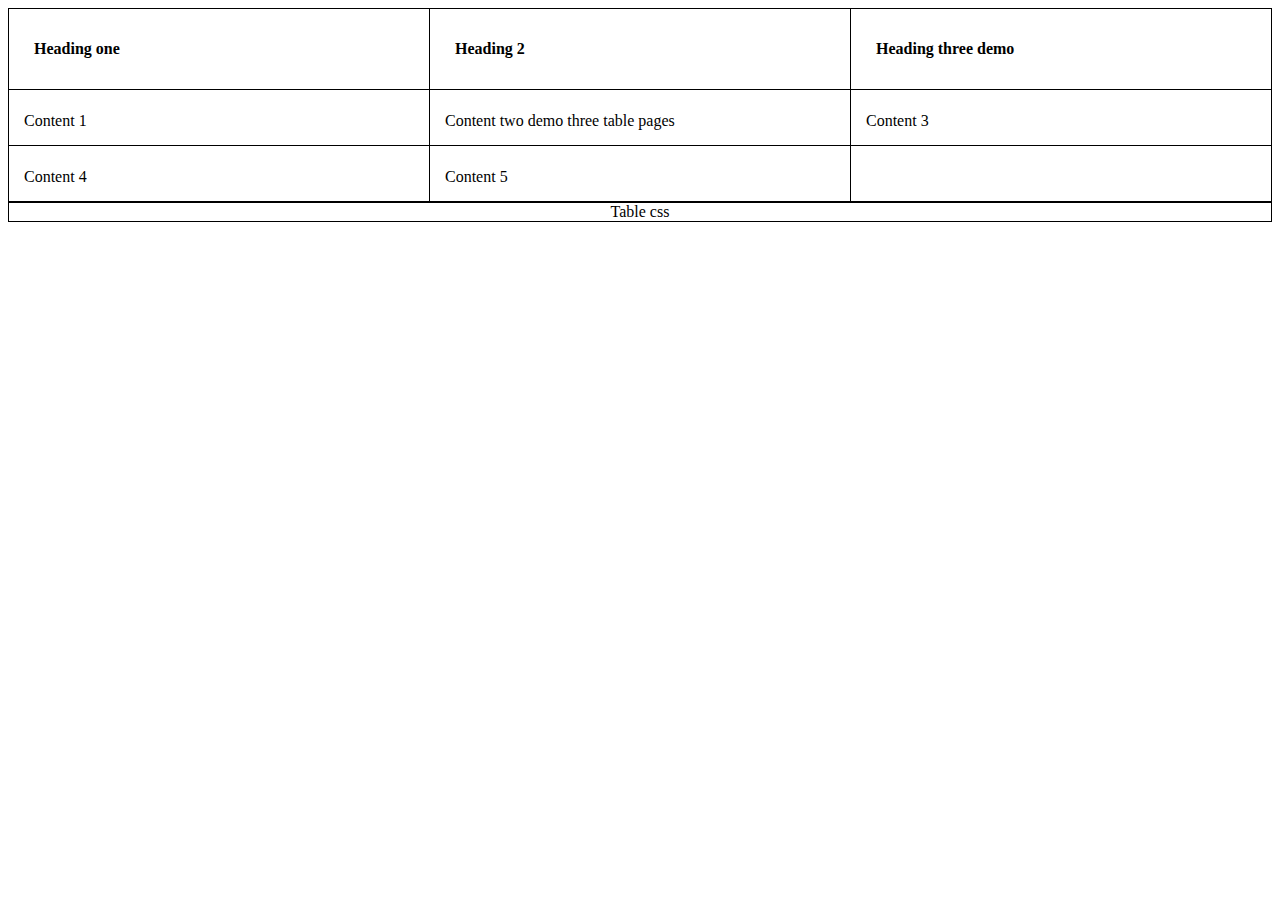
<file: index.html>
<!DOCTYPE html>
<html lang="en">
<head>
    <meta charset="UTF-8">
    <meta http-equiv="X-UA-Compatible" content="IE=edge">
    <meta name="viewport" content="width=device-width, initial-scale=1.0">
    <title>Document</title>
    <link rel="stylesheet" type="text/css" href="style.css" >
</head>
<body>
<table>
    <caption>Table css</caption>
    <tr>
        <th>Heading one</th>
        <th>Heading 2</th>
        <th>Heading three demo </th>
    </tr>
  
    <tr>
            <td>Content 1</td>  
            <td>Content two demo three table pages</td>  
            <td>Content 3</td>            
    </tr>
    <tr>
            <td>Content 4</td>  
            <td>Content 5</td>  
            <td></td>            
    </tr>
    
</table>
</div>
</body>
</html>
</file>
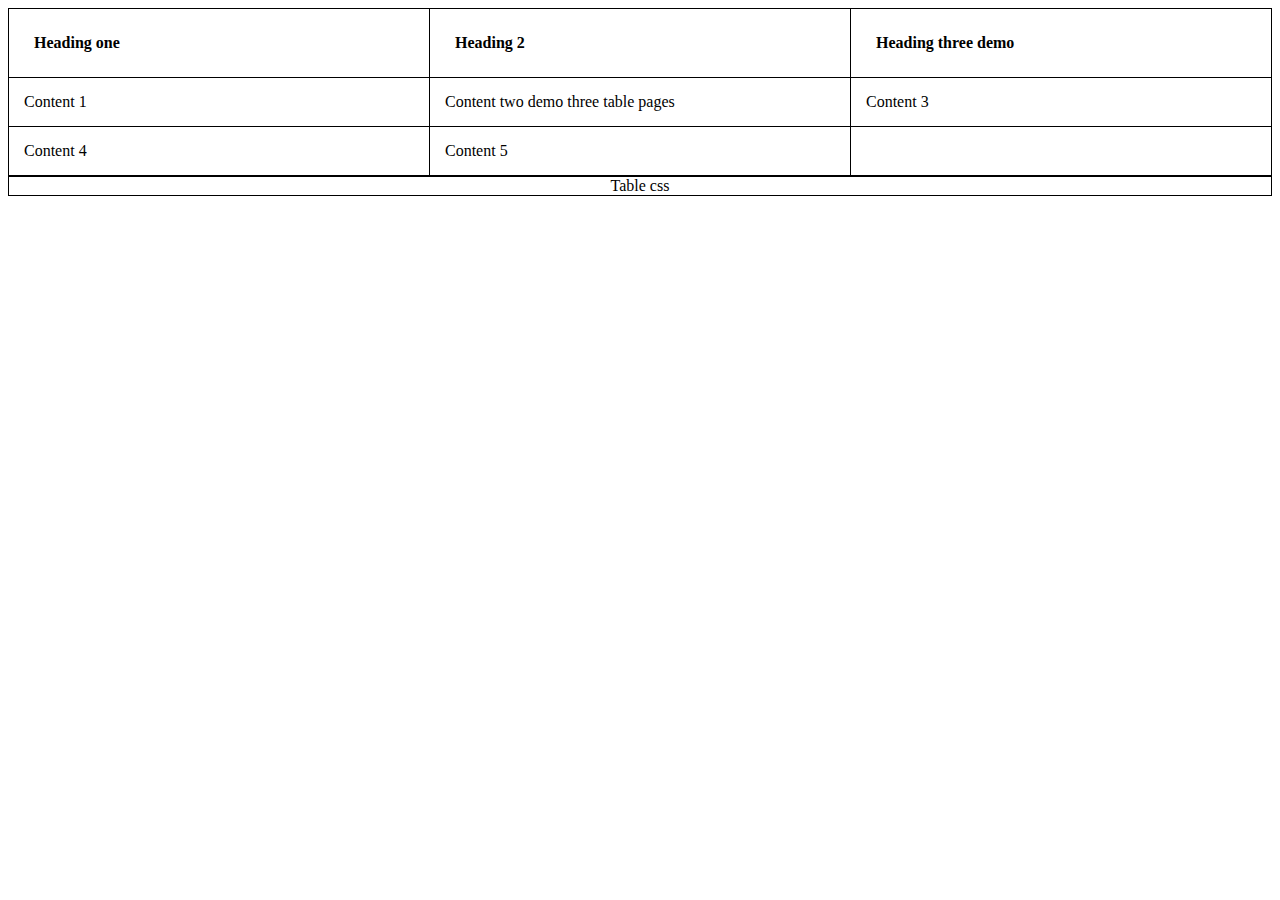
<file: home.html>
<head>
    <meta charset="UTF-8">
    <meta http-equiv="X-UA-Compatible" content="IE=edge">
    <meta name="viewport" content="width=device-width, initial-scale=1.0">
    <title>Document</title>
    <link rel="stylesheet" type="text/css" href="style.css" >
</head>
<body>
<table>
    <caption>Table css</caption>
    <tr>
        <th>Heading one</th>
        <th>Heading 2</th>
        <th>Heading three demo </th>
    </tr>
  
    <tr>
            <td>Content 1</td>  
            <td>Content two demo three table pages</td>  
            <td>Content 3</td>            
    </tr>
    <tr>
            <td>Content 4</td>  
            <td>Content 5</td>  
            <td></td>            
    </tr>
    
</table>
</div>
</body>
</html>
</file>
<file: style.css>
table{
    border: 1px solid black;
    border-collapse: collapse;
    empty-cells: hide;
    table-layout: fixed;
    width: 100%;
}
caption{
    border: 1px solid black;
    caption-side: bottom;
}
tr{
    border: 1px solid black; 
}
th{
    border: 1px solid black; 
    height: 30px;
    padding: 25px;
    text-align: left;
}
td{
    border: 1px solid black; 
    height: 25px;
    padding: 15px;
    text-align: left;
    vertical-align: bottom;
}
</file>
